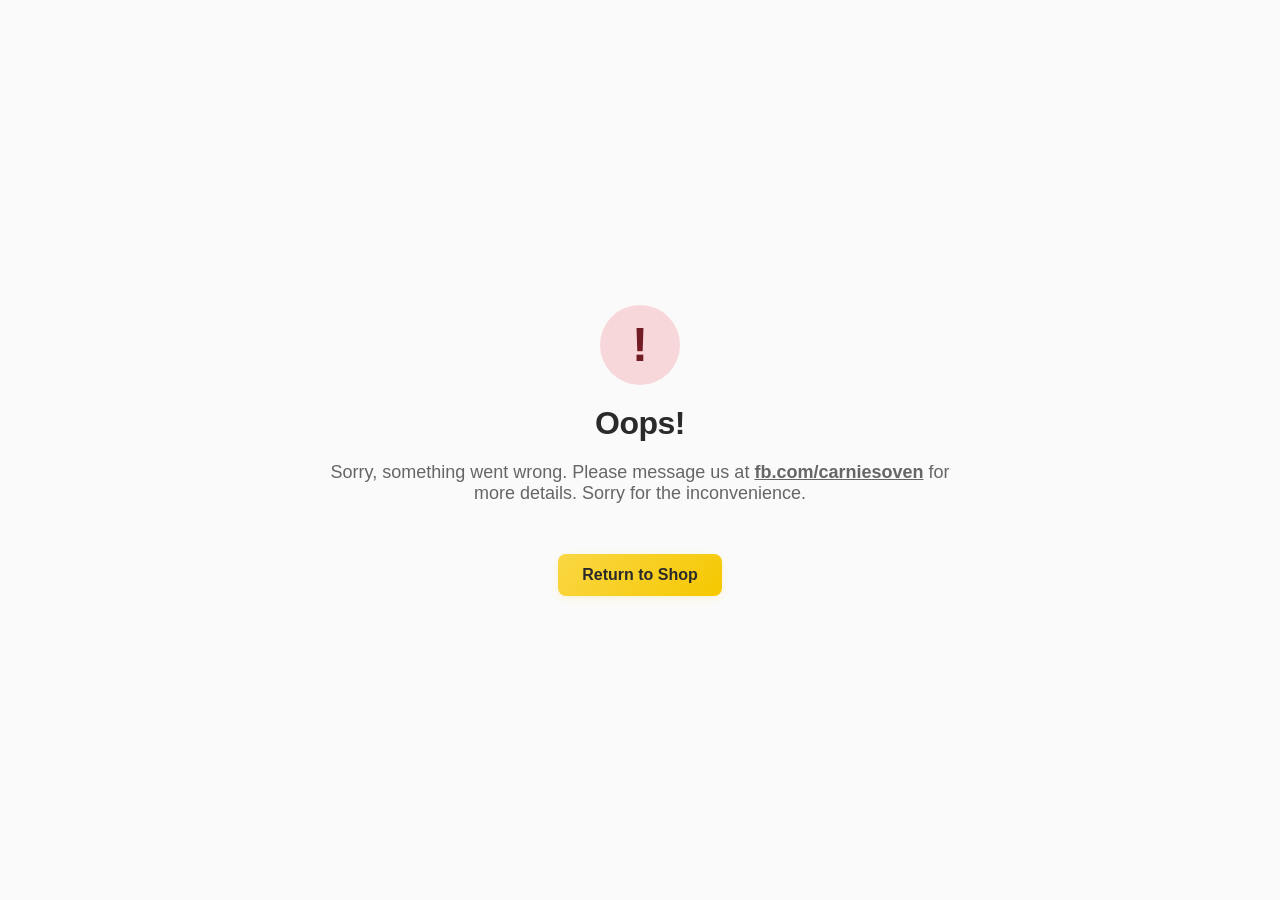
<file: index.html>
<!DOCTYPE html>
<html lang="en">
<head>
  <meta charset="UTF-8">
  <meta name="viewport" content="width=device-width, initial-scale=1.0">
  <title>Carnie's Oven - Order Form</title>
  <link rel="stylesheet" href="styles.css">
  <script type="module" src="./javascripts/store.js"></script>
</head>

<body>
  <header>
    <h1>Carnie's Oven</h1>
  </header>

  <main>
    <div id="js-loading-component" class="loading-component" style="display: none;">
      <div class="loading-spinner"></div>
      <p class="loading-text">Sprinkling a little love on your order...</p>
    </div>
    <div id="js-success-component" class="success-component" style="display: none;">
      <div class="success-content">
        <div class="success-icon">✓</div>
        <h2>Thank you for placing your order! 😊</h2>
        <p>We'll review it and reach out using the name you provided. Some items might become unavailable, but we'll let you know and sort it out with you. <strong>Please wait for our confirmation before sending any payment</strong>.</p>
        <div id="js-success-receipt" class="receipt-container"></div>
      </div>
    </div>
    <form id="orderForm" style="display: none;">
      <div id="js-categories" class="categories-container">
        <!-- Categories will be dynamically added here via JavaScript -->
      </div>

      <div id="js-cart-modal" class="modal" style="display: none;">
        <div class="modal-overlay"></div>
        <div class="modal-content">
          <div class="modal-header">
            <h2>My Basket</h2>
            <a href="#" class="modal-close js-modal-close">×</a>
          </div>
          <div id="js-modal-items" class="modal-items">
            <!-- Cart items will be added here -->
          </div>
          <div class="modal-summary">
            <div class="summary-row">
              <span class="summary-label">Total Items:</span>
              <span class="summary-value" id="js-total-items">0</span>
            </div>
            <div class="summary-row total-amount">
              <span class="summary-label">Total Amount:</span>
              <span class="summary-value" id="js-total-amount">P0.00</span>
            </div>
          </div>
          <div class="modal-footer">
            <div class="customer-name-section">
              <label for="js-customer-name">Facebook/Instagram Name</label>
              <input type="text" id="js-customer-name" name="customer_name" class="js-customer-name" placeholder="Enter your Facebook/Instagram name" data-customer-name />
              <p class="helper-text">Enter your exact Facebook/Instagram name — we'll use this to contact you about your order.</p>
            </div>
            <button type="submit" class="place-order-btn" disabled>Place Order</button>
          </div>
        </div>
      </div>
    </form>
  </main>

  <footer class="sticky-footer">
    <a href="#" id="view-cart-btn" class="basket-btn js-basket-btn">
      <span class="basket-label">My Basket</span>
      <span class="basket-separator">|</span>
      <span class="basket-items js-basket-item-count">0 items</span>
      <span class="basket-total js-basket-total">P0.00</span>
    </a>
  </footer>

  <template class="js-category-template">
    <div class="category-section">
      <h2 class="js-category-name"></h2>
      <div class="product-list js-product-list"></div>
    </div>
  </template>

  <template class="js-product-template">
    <div class="product-item">
      <img class="js-product-image product-image" src="" alt="Product Image" />
      <h3 class="js-product-name"></h3>
      <p class="js-product-description"></p>
      <p class="js-product-price"></p>
      <input type="number" min="0" value="0" class="js-product-quantity" style="display: none;" />
      <div class="quantity-selector">
        <a href="#" class="js-decrement-btn" style="display: none;">−</a>
        <span class="js-quantity-display" style="display: none;"></span>
        <a href="#" class="js-add-to-cart-btn">+</a>
      </div>
      <p class="js-availability-text"></p>
      <p class="js-unavailable-text" style="display: none;"></p>
    </div>
  </template>

  <template id="js-modal-item-template">
    <div class="modal-item">
      <div class="modal-item-name"></div>
      <div class="modal-item-controls">
        <a href="#" class="modal-item-decrement-btn">−</a>
        <span class="modal-item-quantity"></span>
        <a href="#" class="modal-item-increment-btn">+</a>
      </div>
      <div class="modal-item-price"></div>
    </div>
  </template>
</body>
</html>
</file>
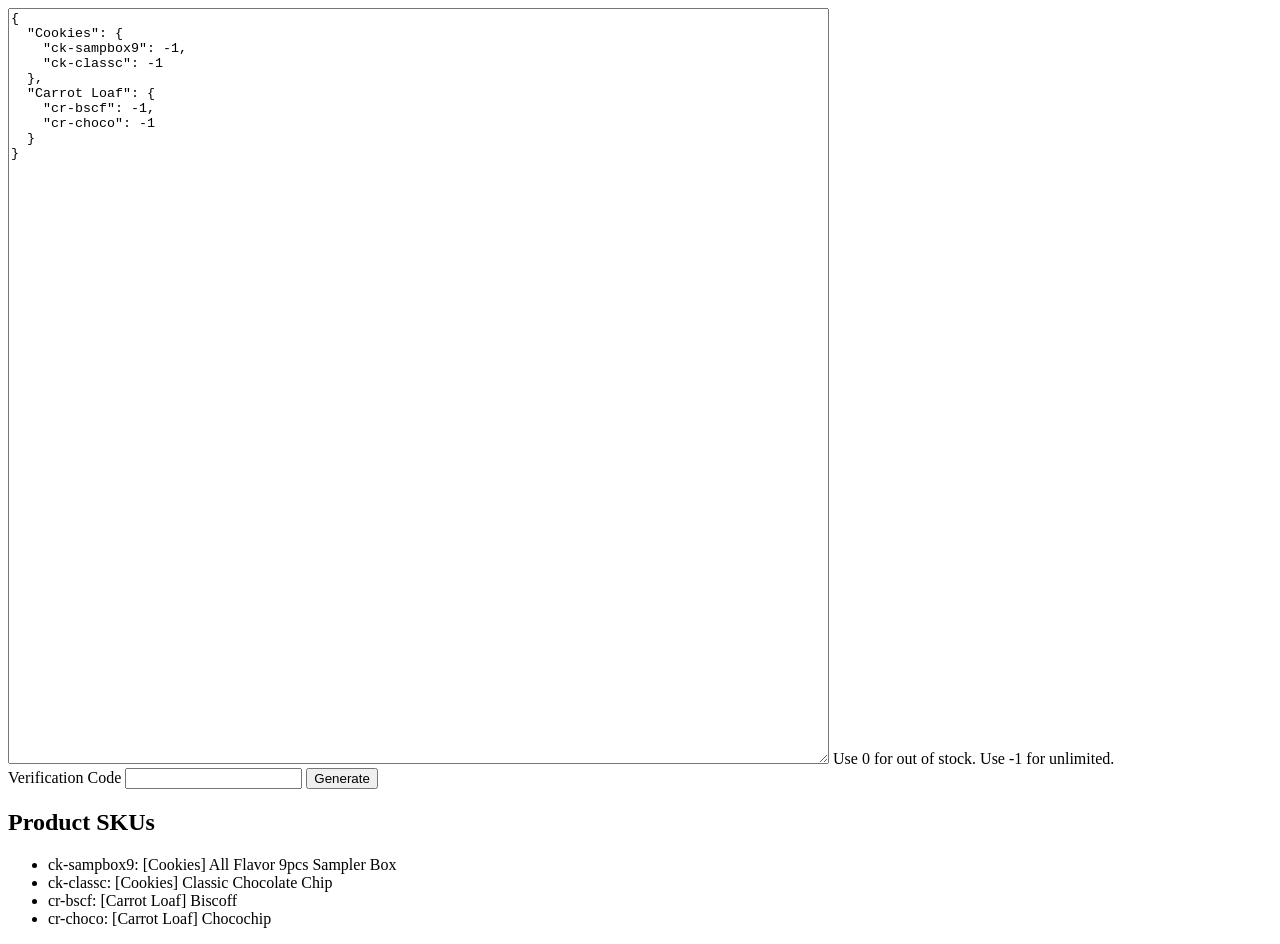
<file: x.html>
<!DOCTYPE html>
<html lang="en">
<head>
  <meta charset="UTF-8">
  <meta name="viewport" content="width=device-width, initial-scale=1.0">
  <title>Carnie's Oven</title>
</head>
<body>
  <form id="sourceForm">
    <textarea id="source" class="js-textarea" rows="50" cols="100"></textarea>
    <span>Use 0 for out of stock. Use -1 for unlimited.</span>
    <div>
      <label for="verification_code">Verification Code</label>
      <input type="text" name="verification_code" id="verification-code" data-id="verification-code" />
    </di>
    <button>Generate</button>
  </form>
  <div>
    <h2>Product SKUs</h2>
    <ul class="js-skus">
    </ul>
  </div>
  <script type="module" src="javascripts/x.js"></script>
</body>
</html>
</file>
<file: styles.css>
* {
  box-sizing: border-box;
}

body {
  font-family: -apple-system, BlinkMacSystemFont, 'Segoe UI', 'Helvetica Neue', sans-serif;
  margin: 0;
  padding: 0;
  background-color: #fafafa;
  color: #2a2a2a;
}

main {
  max-width: 650px;
  margin: 0 auto;
}

.category-section {
  padding: 0 16px;
}

.js-category-name {
  font-size: 22px;
  font-weight: 600;
  color: #2a2a2a;
  margin: 24px 0 16px 0;
  padding: 0;
  border-bottom: 2px solid #FAD744;
  padding-bottom: 12px;
}

.product-list {
  display: flex;
  flex-direction: column;
  gap: 16px;
  max-width: 600px;
  margin: 0 auto;
  padding: 16px;
}

#orderForm {
  padding-bottom: 120px;
}

header, h1, h2, h3 {
  font-weight: 600;
  letter-spacing: -0.5px;
}

/* Loading Component */
.loading-component {
  position: fixed;
  top: 0;
  left: 0;
  width: 100%;
  height: 100%;
  display: flex;
  flex-direction: column;
  justify-content: center;
  align-items: center;
  gap: 20px;
  z-index: 1000;
  background-color: #fafafa;
}

.loading-spinner {
  width: 50px;
  height: 50px;
  border: 4px solid #f0f0f0;
  border-top: 4px solid #FAD744;
  border-radius: 50%;
  animation: spin 1s linear infinite;
}

@keyframes spin {
  0% {
    transform: rotate(0deg);
  }
  100% {
    transform: rotate(360deg);
  }
}

.loading-text {
  font-size: 16px;
  color: #666;
  margin: 0;
}

body.loading-active,
body.success-active {
  overflow: hidden;
}

/* Success Component */
.success-component {
  position: fixed;
  top: 0;
  left: 0;
  width: 100%;
  height: 100%;
  display: flex;
  flex-direction: column;
  justify-content: center;
  align-items: center;
  z-index: 1000;
  background-color: #fafafa;
}

.success-content {
  text-align: center;
  display: flex;
  flex-direction: column;
  align-items: center;
  gap: 20px;
  max-width: 650px;
}

.success-icon {
  width: 80px;
  height: 80px;
  background-color: #FAD744;
  color: #5B4B9E;
  border-radius: 50%;
  display: flex;
  align-items: center;
  justify-content: center;
  font-size: 48px;
  font-weight: bold;
}

.success-content h2 {
  font-size: 32px;
  color: #2a2a2a;
  margin: 0;
}

.success-content p {
  font-size: 18px;
  color: #666;
  margin: 0;
}

/* Receipt Styling */
.receipt-container {
  width: 100%;
  max-width: 450px;
  margin-top: 24px;
}

.receipt {
  background: #fff;
  padding: 30px;
  box-shadow: 0 10px 30px rgba(0,0,0,0.08);
  border-radius: 4px;
  font-family: 'Courier New', Courier, monospace;
  color: #2a2a2a;
  position: relative;
  border: 1px solid #eee;
  text-align: left;
}

.receipt-title {
  text-align: center;
  font-weight: 800;
  font-size: 1.2rem;
  margin-bottom: 20px;
  border-bottom: 2px dashed #ddd;
  padding-bottom: 12px;
  letter-spacing: 1px;
}

.receipt-row {
  display: flex;
  justify-content: space-between;
  margin-bottom: 14px;
  font-size: 0.95rem;
}

.receipt-col-desc {
  display: flex;
  flex-direction: column;
  gap: 4px;
}

.receipt-item-name {
  font-weight: bold;
  text-transform: uppercase;
}

.receipt-item-qty {
  font-size: 0.85rem;
  color: #666;
}

.receipt-footer {
  margin-top: 16px;
  border-top: 2px dashed #ddd;
  padding-top: 16px;
}

.receipt-row.total {
  font-size: 1.2rem;
  font-weight: 800;
  margin-bottom: 0;
}

/* Sticky Footer */
.sticky-footer {
  position: fixed;
  bottom: 0;
  left: 0;
  right: 0;
  width: 100%;
  padding: 16px 20px;
  background-color: #fff;
  border-top: 1px solid #e0e0e0;
  box-shadow: 0 -4px 12px rgba(0, 0, 0, 0.08);
  z-index: 2;
  display: flex;
  justify-content: center;
  align-items: center;
}

.basket-btn {
  padding: 14px 32px;
  font-size: 16px;
  font-weight: 600;
  background-color: #FAD744;
  color: #2a2a2a;
  border: none;
  border-radius: 8px;
  text-decoration: none;
  cursor: pointer;
  transition: all 0.2s ease;
  display: flex;
  align-items: center;
  gap: 12px;
  max-width: 600px;
  width: 100%;
  box-shadow: 0 2px 8px rgba(250, 215, 68, 0.2);
}

.basket-label {
  flex-shrink: 0;
}

.basket-separator {
  opacity: 0.3;
  flex-shrink: 0;
}

.basket-items {
  flex-grow: 1;
}

.basket-total {
  flex-shrink: 0;
  font-weight: 700;
}

.basket-btn:hover {
  background-color: #f5c800;
  transform: translateY(-2px);
  box-shadow: 0 4px 12px rgba(250, 215, 68, 0.3);
}

.basket-btn:active {
  transform: scale(0.98);
}

.product-item {
  display: grid;
  grid-template-columns: auto 1fr;
  gap: 15px;
  padding: 16px;
  border: 1px solid #eee;
  border-radius: 12px;
  background-color: #fff;
  transition: all 0.2s ease;
  align-items: start;
  box-shadow: 0 1px 3px rgba(0, 0, 0, 0.08);
}

.product-item:hover {
  box-shadow: 0 4px 12px rgba(0, 0, 0, 0.12);
  transform: translateY(-2px);
}

.product-item.out-of-stock {
  opacity: 0.35;
  pointer-events: none;
}

.product-item.out-of-stock:hover {
  transform: none;
  box-shadow: 0 1px 3px rgba(0, 0, 0, 0.08);
}

.product-image {
  grid-column: 1;
  grid-row: 1 / span 5;
  width: 150px;
  height: 150px;
  object-fit: cover;
  border-radius: 8px;
  flex-shrink: 0;
}

@media (max-width: 480px) {
  .product-image {
    width: 120px;
    height: 120px;
  }
}

.js-product-name {
  grid-column: 2;
  grid-row: 1;
  margin: 0 0 8px 0;
  font-size: 18px;
  font-weight: 600;
  color: #2a2a2a;
  text-align: left;
}

.js-product-description {
  grid-column: 2;
  grid-row: 2;
  margin: 0;
  font-size: 14px;
  color: #666;
  line-height: 1.4;
  text-align: left;
}

.js-product-price {
  grid-column: 2;
  grid-row: 3;
  margin: 0;
  font-size: 20px;
  font-weight: 700;
  color: #FAD744;
  white-space: nowrap;
  text-align: left;
}

.product-quantity {
  grid-column: 2;
  grid-row: 4;
  padding: 8px 10px;
  font-size: 14px;
  border: 1px solid #ccc;
  border-radius: 4px;
  width: 80px;
  text-align: center;
  font-weight: 500;
  justify-self: end;
}

.product-quantity::-webkit-outer-spin-button,
.product-quantity::-webkit-inner-spin-button {
  -webkit-appearance: none;
  margin: 0;
}

.product-quantity::-webkit-outer-spin-button {
  opacity: 0.7;
}

.product-quantity::-webkit-inner-spin-button {
  opacity: 0.7;
}

.product-quantity:hover::-webkit-outer-spin-button,
.product-quantity:hover::-webkit-inner-spin-button {
  opacity: 1;
}

.product-quantity[type="number"] {
  -moz-appearance: textfield;
}

.quantity-selector {
  grid-column: 2;
  grid-row: 4;
  display: flex;
  align-items: center;
  gap: 8px;
  justify-self: end;
}

.js-decrement-btn {
  width: 50px;
  height: 50px;
  border-radius: 50%;
  border: 2px solid #5B4B9E;
  background-color: #fff;
  color: #5B4B9E;
  font-size: 24px;
  font-weight: bold;
  cursor: pointer;
  transition: all 0.2s ease;
  display: flex;
  align-items: center;
  justify-content: center;
  padding: 0;
  text-decoration: none;
  line-height: 1;
  box-shadow: 0 2px 4px rgba(91, 75, 158, 0.1);
}

.js-decrement-btn:hover {
  background-color: #5B4B9E;
  color: #fff;
  transform: scale(1.05);
}

@media (max-width: 480px) {
  .js-decrement-btn {
    width: 44px;
    height: 44px;
    font-size: 20px;
  }
}

.js-decrement-btn:active {
  transform: scale(0.95);
}

.js-quantity-display {
  font-size: 16px;
  font-weight: 600;
  color: #2a2a2a;
  min-width: 30px;
  text-align: center;
}

.js-add-to-cart-btn {
  width: 50px;
  height: 50px;
  border-radius: 50%;
  border: 2px solid #FAD744;
  background-color: #fff;
  color: #FAD744;
  font-size: 24px;
  font-weight: bold;
  cursor: pointer;
  transition: all 0.2s ease;
  display: flex;
  align-items: center;
  justify-content: center;
  padding: 0;
  text-decoration: none;
  line-height: 1;
  box-shadow: 0 2px 4px rgba(250, 215, 68, 0.2);
}

.js-add-to-cart-btn:hover {
  background-color: #FAD744;
  color: #2a2a2a;
  transform: scale(1.05);
}

@media (max-width: 480px) {
  .js-add-to-cart-btn {
    width: 44px;
    height: 44px;
    font-size: 20px;
  }
}

.js-add-to-cart-btn:active {
  transform: scale(0.95);
}

/* Modal Styles */
.modal {
  position: fixed;
  top: 0;
  left: 0;
  width: 100%;
  height: 100%;
  z-index: 3;
  display: flex;
  flex-direction: column;
}

.modal-overlay {
  display: none;
}

.modal-content {
  width: 100%;
  height: 100%;
  background-color: #fff;
  display: flex;
  flex-direction: column;
  overflow: hidden;
}

.modal-header {
  display: flex;
  justify-content: space-between;
  align-items: center;
  padding: 20px;
  border-bottom: 1px solid #eee;
  background: linear-gradient(135deg, #FAD744 0%, #f5c800 100%);
  flex-shrink: 0;
}

.modal-header h2 {
  color: #2a2a2a;
}

.modal-header h2 {
  margin: 0;
  font-size: 24px;
  font-weight: 600;
}

.modal-close {
  font-size: 32px;
  color: #999;
  text-decoration: none;
  cursor: pointer;
  transition: color 0.2s ease;
}

.modal-close:hover {
  color: #2a2a2a;
}

.modal-items {
  padding: 20px;
  flex: 1;
  overflow-y: auto;
  max-width: 600px;
  margin: 0 auto;
  width: 100%;
}

.modal-footer {
  padding: 20px;
  border-top: 1px solid #ddd;
  background-color: #f9f9f9;
  display: flex;
  flex-direction: column;
  gap: 20px;
  align-items: center;
  flex-shrink: 0;
}

.customer-name-section {
  width: 100%;
  max-width: 600px;
  display: flex;
  flex-direction: column;
  gap: 8px;
}

.customer-name-section label {
  font-size: 14px;
  font-weight: 600;
  color: #2a2a2a;
}

.js-customer-name {
  padding: 12px;
  font-size: 14px;
  border: 1px solid #ccc;
  border-radius: 4px;
  font-family: inherit;
}

.js-customer-name:focus {
  outline: none;
  border-color: #FAD744;
  box-shadow: 0 0 0 2px rgba(250, 215, 68, 0.2);
}

.helper-text {
  font-size: 12px;
  color: #999;
  margin: 0;
  line-height: 1.4;
}

.modal-footer .place-order-btn {
  max-width: 600px;
  width: 100%;
}

.place-order-btn {
  padding: 12px 24px;
  font-size: 16px;
  font-weight: 600;
  background: linear-gradient(135deg, #FAD744 0%, #f5c800 100%);
  color: #2a2a2a;
  border: none;
  border-radius: 8px;
  cursor: pointer;
  transition: all 0.2s ease;
  box-shadow: 0 2px 8px rgba(250, 215, 68, 0.2);
}

.place-order-btn:hover:not(:disabled) {
  transform: translateY(-2px);
  box-shadow: 0 4px 12px rgba(250, 215, 68, 0.3);
}

.place-order-btn:active:not(:disabled) {
  transform: scale(0.98);
}

.place-order-btn:disabled {
  background-color: #ccc;
  cursor: not-allowed;
  opacity: 0.6;
}

.js-unavailable-text {
  grid-column: 2;
  grid-row: 4;
  margin: 0;
  padding: 0;
  background-color: transparent;
  border: none;
  border-radius: 0;
  font-size: 13px;
  color: #888;
  font-weight: 400;
  text-align: left;
}

.js-availability-text {
  grid-column: 2;
  grid-row: 5;
  margin: 0;
  font-size: 12px;
  color: #999;
  text-align: right;
}

.js-add-to-cart-btn:disabled,
.js-add-to-cart-btn.disabled {
  opacity: 0.5;
  cursor: not-allowed;
  pointer-events: none;
}

.modal-item {
  display: grid;
  grid-template-columns: 1fr auto 1fr;
  gap: 15px;
  padding: 15px;
  border-bottom: 1px solid #eee;
  align-items: center;
}

.modal-item:last-child {
  border-bottom: none;
}

.modal-item-name {
  font-size: 16px;
  font-weight: 500;
  color: #2a2a2a;
  text-align: left;
}

.modal-item-controls {
  display: flex;
  align-items: center;
  gap: 8px;
  justify-content: center;
}

.modal-item-decrement-btn,
.modal-item-increment-btn {
  width: 36px;
  height: 36px;
  border-radius: 50%;
  border: 2px solid #5B4B9E;
  background-color: #fff;
  color: #5B4B9E;
  font-size: 18px;
  font-weight: bold;
  cursor: pointer;
  transition: all 0.2s ease;
  display: flex;
  align-items: center;
  justify-content: center;
  text-decoration: none;
  line-height: 1;
  box-shadow: 0 1px 4px rgba(91, 75, 158, 0.1);
}

.modal-item-decrement-btn:hover,
.modal-item-increment-btn:hover {
  background-color: #5B4B9E;
  color: #fff;
  transform: scale(1.05);
}

.modal-item-decrement-btn:active,
.modal-item-increment-btn:active {
  transform: scale(0.95);
}

.modal-item-quantity {
  font-size: 14px;
  font-weight: 600;
  color: #2a2a2a;
  min-width: 30px;
  text-align: center;
}

.modal-item-price {
  font-size: 16px;
  font-weight: 600;
  color: #FAD744;
  text-align: right;
}

.modal-summary {
  padding: 20px;
  border-top: 2px solid #e0e0e0;
  background-color: #f9f9f9;
}

.summary-row {
  display: flex;
  justify-content: space-between;
  align-items: center;
  padding: 10px 0;
  font-size: 16px;
}

.summary-row.total-amount {
  border-top: 1px solid #ddd;
  padding-top: 15px;
  margin-top: 10px;
}

.summary-label {
  color: #666;
  font-weight: 500;
}

.summary-value {
  font-weight: 700;
  color: #2a2a2a;
}

.summary-row.total-amount .summary-label {
  color: #FAD744;
  font-size: 18px;
}

.summary-row.total-amount .summary-value {
  color: #FAD744;
  font-size: 20px;
}

/* Mobile Responsiveness */
@media (max-width: 600px) {
  .product-list {
    gap: 12px;
    padding: 12px;
  }
  
  .product-item {
    padding: 12px;
    gap: 12px;
  }
  
  .sticky-footer {
    padding: 12px 16px;
  }
  
  .basket-btn {
    padding: 12px 20px;
    font-size: 14px;
    gap: 10px;
  }
  
  .modal-header {
    padding: 16px;
  }
  
  .modal-header h2 {
    font-size: 20px;
  }
  
  .modal-items {
    padding: 16px;
  }
  
  .modal-footer {
    padding: 16px;
    gap: 16px;
  }
  
  .js-product-name {
    font-size: 16px;
  }
  
  .js-product-description {
    font-size: 12px;
  }
}

@media (max-width: 480px) {
  body {
    font-size: 14px;
  }
  
  .product-item {
    gap: 12px;
    padding: 12px;
  }
  
  .product-image {
    grid-column: 1;
    grid-row: 1 / span 5;
    width: 100px;
    height: 100px;
  }
  
  .js-product-name {
    font-size: 15px;
    margin-bottom: 4px;
  }
  
  .js-product-description {
    font-size: 12px;
    margin-bottom: 6px;
  }
  
  .js-product-price {
    font-size: 18px;
    margin-bottom: 8px;
  }
  
  .quantity-selector {
    display: flex;
    gap: 6px;
    align-items: center;
    justify-self: end;
  }
  
  .js-add-to-cart-btn,
  .js-decrement-btn {
    width: 40px;
    height: 40px;
    font-size: 18px;
  }
}
</file>
